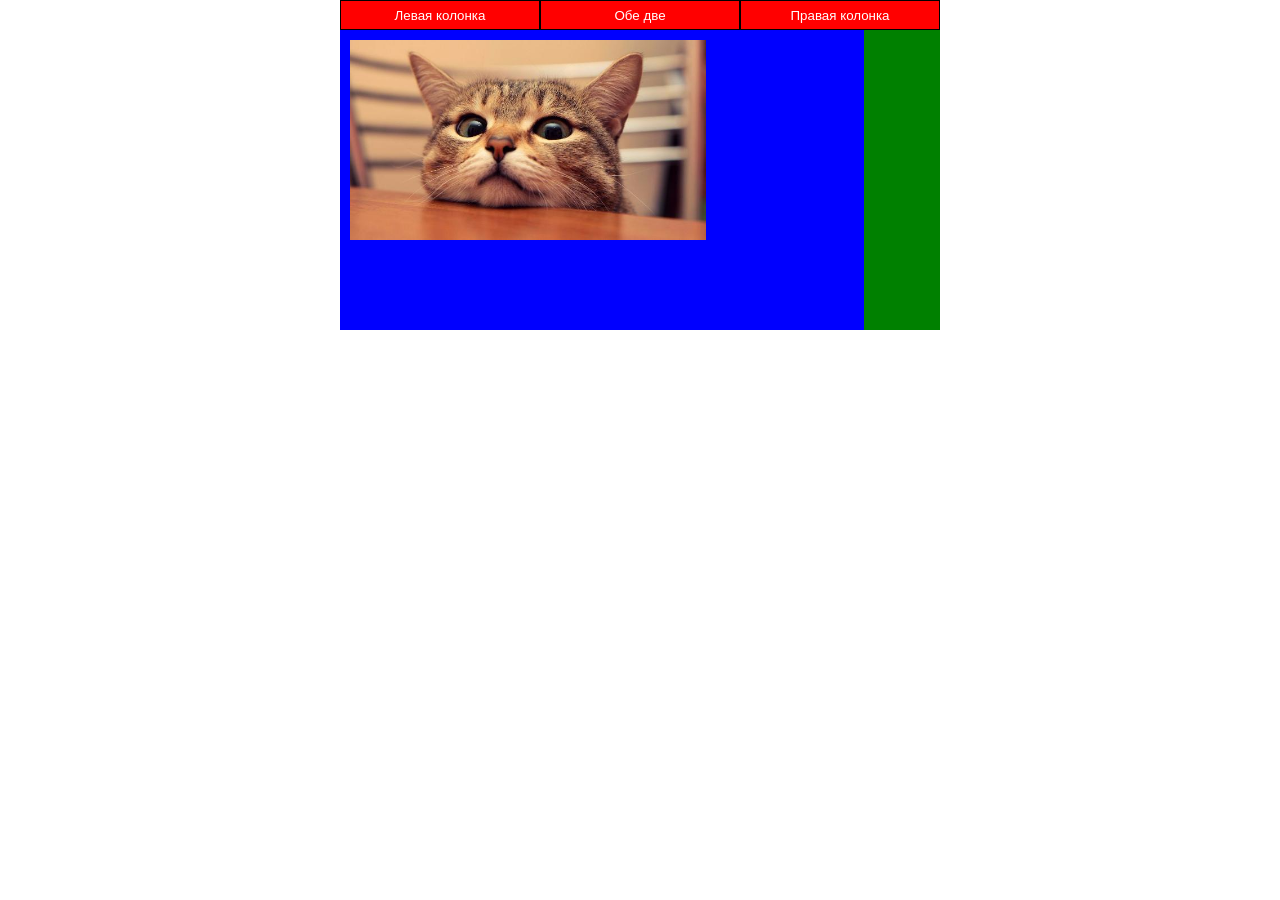
<file: web/laba_2/index.html>
<!DOCTYPE html>
<html lang="en">

<head>
    <meta charset="UTF-8">
    <meta name="viewport" content="width=device-width, initial-scale=1.0">
    <link rel="stylesheet" href="css/style.css">
    <title>Laba 2</title>
</head>

<body>
    <main>
        <div class="container">

            <div class="nav__bar">
                <input type="button" value="Левая колонка" onclick="showLeftPhoto()">
                <input type="button" value="Обе две" onclick="showBothPhotos()">
                <input type="button" value="Правая колонка" onclick="showRightPhoto()">
            </div>
            <section class="img__block">
                <div class="image" id="leftPhoto">
                    <img src="img/cat.jpg" alt="">
                </div>
                <div class="image" id="rightPhoto">
                    <img src="img/dog.jpg" alt="">
                </div>
            </section>
        </div>
    </main>
</body>
<script src="js/script.js"></script>
</html>
</file>
<file: web/laba_2/css/style.css>
body {
  margin: 0;
}

.container {
  margin: 0 auto;
  max-width: 600px;
}

.nav__bar {
  display: grid;
  grid-template-columns: 1fr 1fr 1fr;
  height: 30px;
}
.nav__bar input[type=button] {
  background-color: red;
  color: white;
  border: 1px solid black;
}

.img__block {
  height: 300px;
  display: flex;
  justify-content: center;
}

.image {
  padding: 10px;
}
.image img {
  height: 200px;
}

#leftPhoto {
  background: blue;
  width: 90%;
}

#rightPhoto {
  background: green;
  width: 10%;
}
#rightPhoto img {
  display: none;
}
</file>
